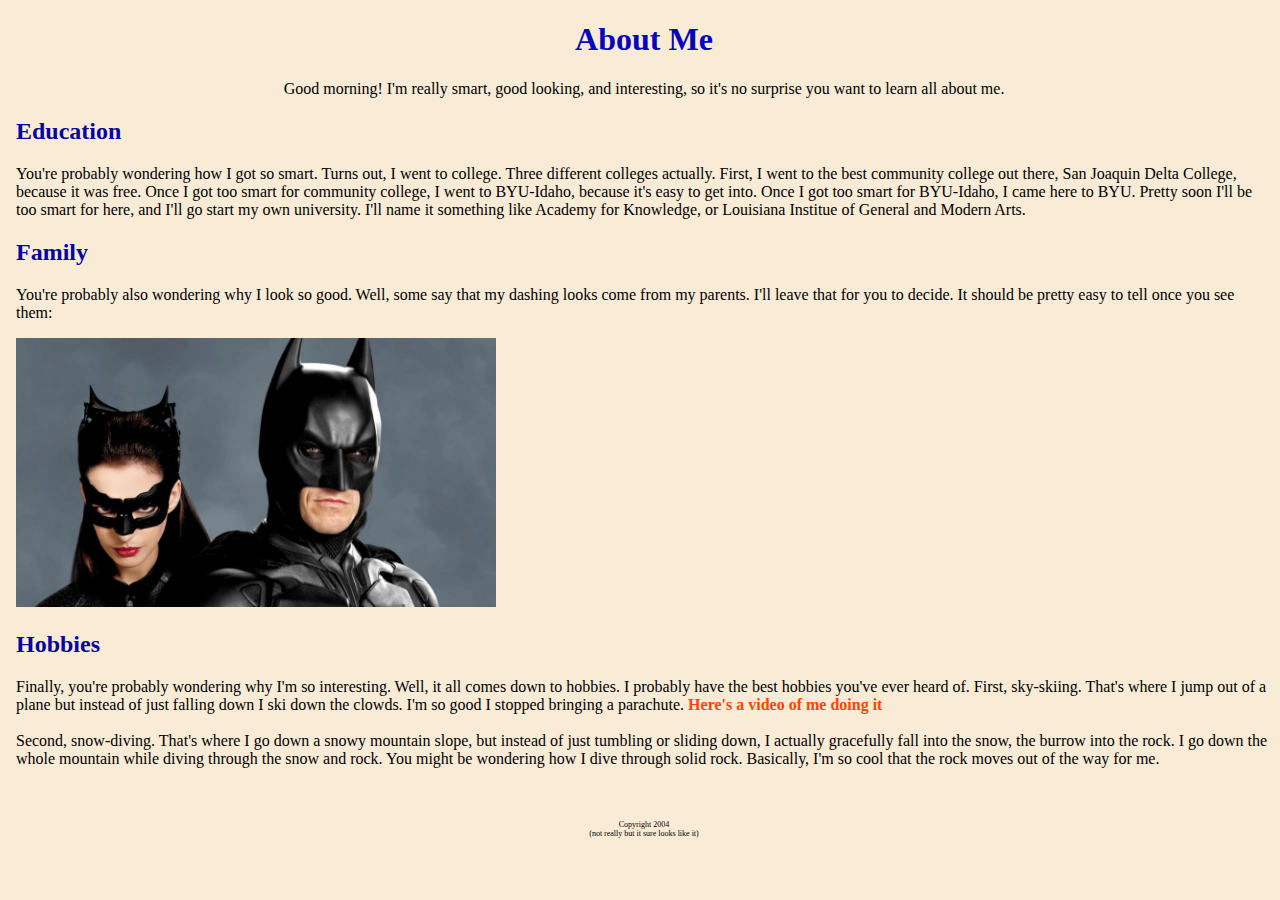
<file: index.htm>
<!DOCTYPE HTML>
<html>
    <head>
        <title>About Me</title>
        <link rel="stylesheet" type="text/css" href="style.css" />
    </head>
    <body>
        <h1>About Me</h1>
        <p style="text-align: center;">
            <script> 
                document.write((new Date().getHours() < 12) ? "Good morning!" : "Good afternoon!") 
            </script>
            I'm really smart, good looking, and interesting, so it's no surprise you want to learn all about me.
        </p>
        <h2>Education</h2>
        <p>
            You're probably wondering how I got so smart. Turns out, I went to college. Three different colleges actually. First, I went to the best community college out there, San Joaquin Delta College, because it was free. Once I got too smart for community college, I went to BYU-Idaho, because it's easy to get into. Once I got too smart for BYU-Idaho, I came here to BYU. Pretty soon I'll be too smart for here, and I'll go start my own university. I'll name it something like Academy for Knowledge, or Louisiana Institue of General and Modern Arts.
        </p>
        <h2>Family</h2>
        <p>
            You're probably also wondering why I look so good. Well, some say that my dashing looks come from my parents. I'll leave that for you to decide. It should be pretty easy to tell once you see them:
        </p>
        <img src="Couple_photo.png" style="width:30em;height:auto;" />
        <h2>Hobbies</h2>
        <p>
            Finally, you're probably wondering why I'm so interesting. Well, it all comes down to hobbies. I probably have the best hobbies you've ever heard of. First, sky-skiing. That's where I jump out of a plane but instead of just falling down I ski down the clowds. I'm so good I stopped bringing a parachute. 
            <em><a href="https://www.youtube.com/watch?v=dQw4w9WgXcQ">Here's a video of me doing it</a></em><br><br>
            
            Second, snow-diving. That's where I go down a snowy mountain slope, but instead of just tumbling or sliding down, I actually gracefully fall into the snow, the burrow into the rock. I go down the whole mountain while diving through the snow and rock. You might be wondering how I dive through solid rock. Basically, I'm so cool that the rock moves out of the way for me.
        </p>
        <br><br>
        <footer>Copyright 2004</footer>
        <footer>(not really but it sure looks like it)</footer>
    </body>
</html>
</file>
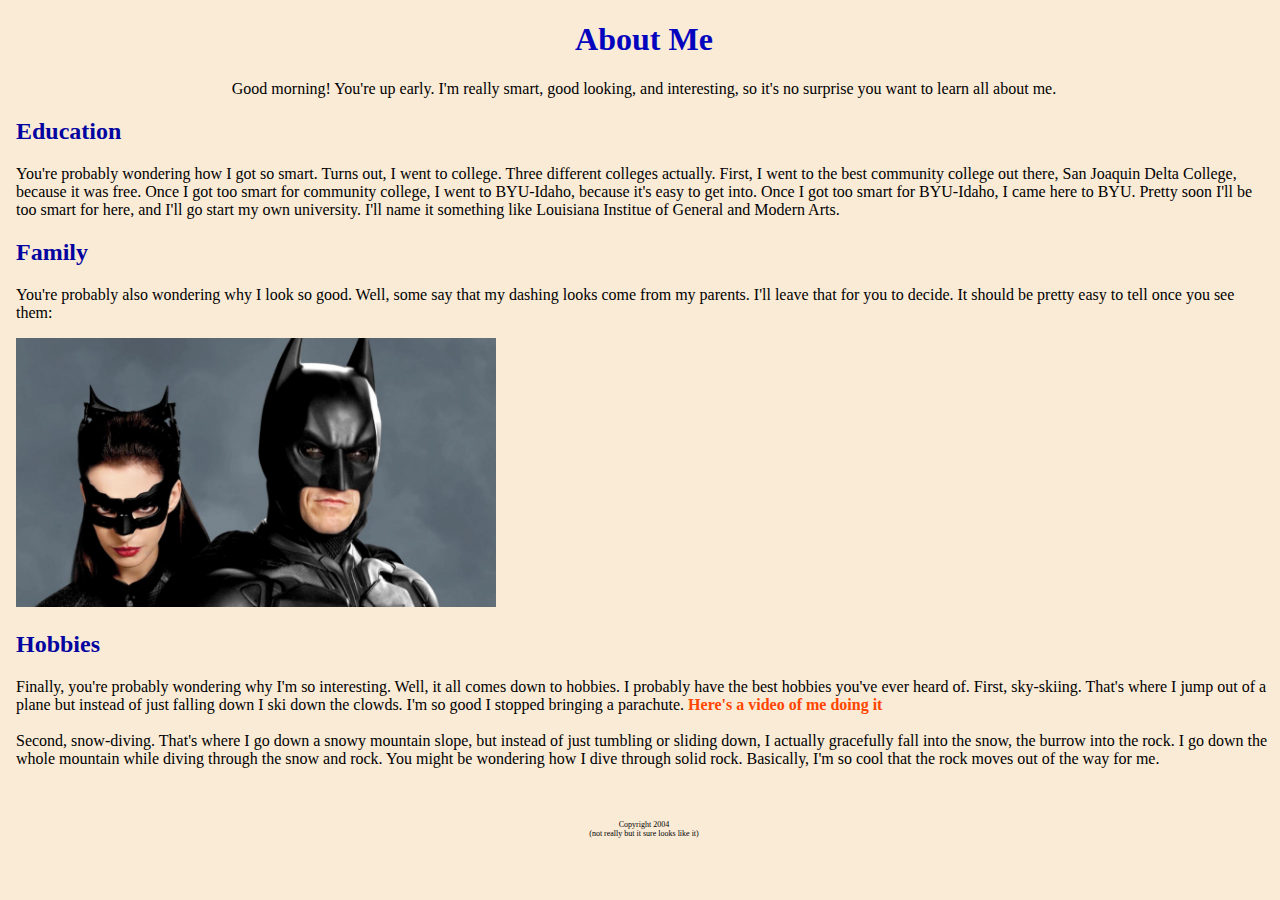
<file: index.html>
<!DOCTYPE HTML>
<html>
    <head>
        <title>About Me</title>
        <link rel="stylesheet" type="text/css" href="style.css" />
    </head>
    <body>
        <h1>About Me</h1>
        <p style="text-align: center;">
            <script> 
                document.write((new Date().getHours() < 12) ? "Good morning! You're up early." : "Good afternoon! You're finally awake.") 
            </script>
            I'm really smart, good looking, and interesting, so it's no surprise you want to learn all about me.
        </p>
        <h2>Education</h2>
        <p>
            You're probably wondering how I got so smart. Turns out, I went to college. Three different colleges actually. First, I went to the best community college out there, San Joaquin Delta College, because it was free. Once I got too smart for community college, I went to BYU-Idaho, because it's easy to get into. Once I got too smart for BYU-Idaho, I came here to BYU. Pretty soon I'll be too smart for here, and I'll go start my own university. I'll name it something like Louisiana Institue of General and Modern Arts.
        </p>
        <h2>Family</h2>
        <p>
            You're probably also wondering why I look so good. Well, some say that my dashing looks come from my parents. I'll leave that for you to decide. It should be pretty easy to tell once you see them:
        </p>
        <img src="Couple_photo.png" style="width:30em;height:auto;" />
        <h2>Hobbies</h2>
        <p>
            Finally, you're probably wondering why I'm so interesting. Well, it all comes down to hobbies. I probably have the best hobbies you've ever heard of. First, sky-skiing. That's where I jump out of a plane but instead of just falling down I ski down the clowds. I'm so good I stopped bringing a parachute. 
            <em><a href="https://www.youtube.com/watch?v=dQw4w9WgXcQ">Here's a video of me doing it</a></em><br><br>
            
            Second, snow-diving. That's where I go down a snowy mountain slope, but instead of just tumbling or sliding down, I actually gracefully fall into the snow, the burrow into the rock. I go down the whole mountain while diving through the snow and rock. You might be wondering how I dive through solid rock. Basically, I'm so cool that the rock moves out of the way for me.
        </p>
        <br><br>
        <footer>Copyright 2004</footer>
        <footer>(not really but it sure looks like it)</footer>
    </body>
</html>
</file>
<file: style.css>
h1 {
    text-align: center;
    color:rgb(4, 4, 190);
}
h2 {
    color: rgb(4, 4, 160);
}
body {
    padding-left: 8px;
    background-color: antiquewhite;
}
footer {
    text-align: center;
    font-size: 0.5em;
}
a {
    text-decoration: none;
    color:orangered;
}
em {
    font-weight: bold;
    font-style: normal;
}
</file>
